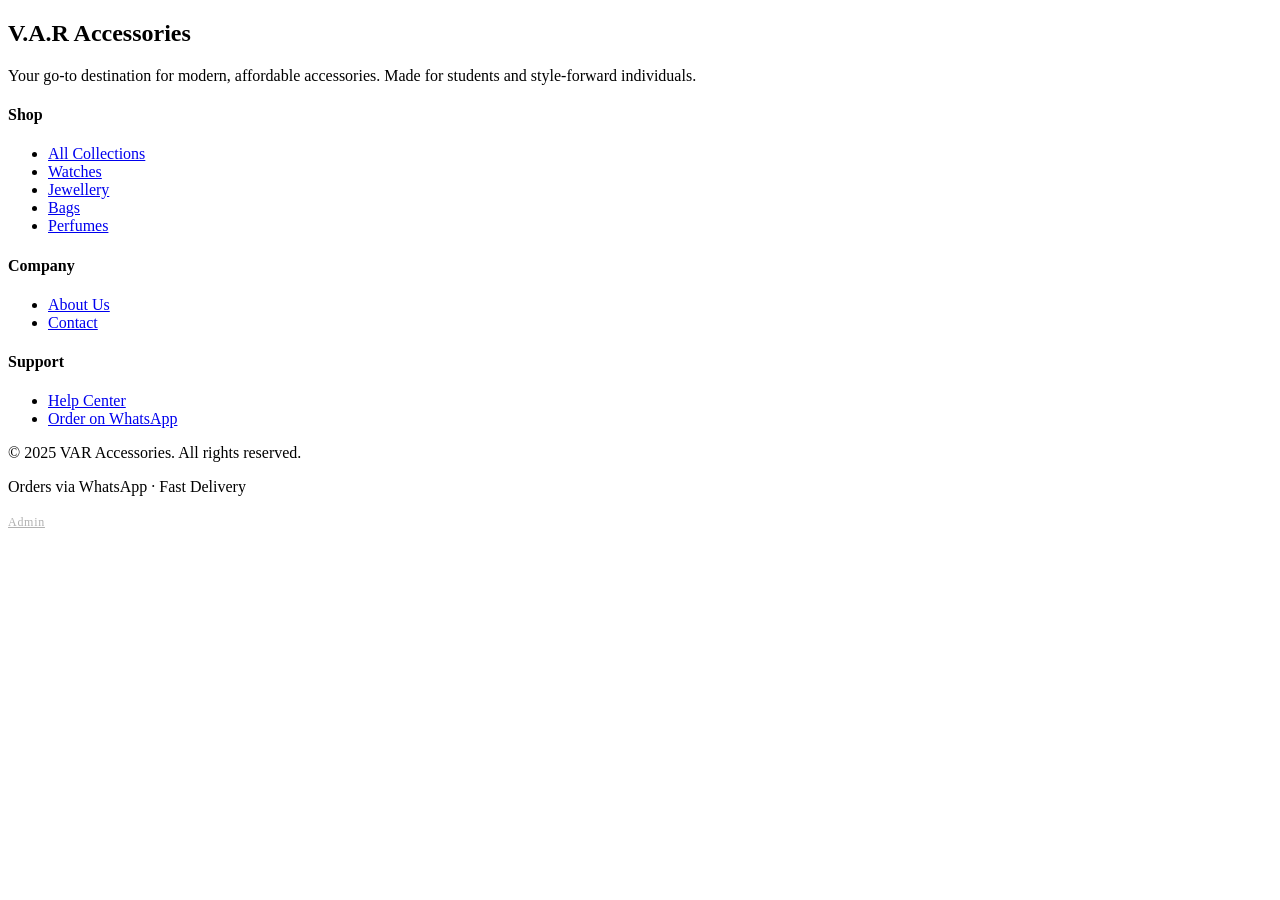
<file: COMPONENTS/footer.html>
<!DOCTYPE html>
<html>
<body>

<footer class="site-footer">
  <div class="footer-grid">

    <!-- BRAND -->
    <div class="footer-brand">
      <h2>V.A.R Accessories</h2>
      <p>Your go-to destination for modern, affordable accessories. Made for students and style-forward individuals.</p>
      <div class="footer-socials">
        <a href="#" class="social-btn"><i class="fa-brands fa-instagram"></i></a>
        <a href="#" class="social-btn"><i class="fa-brands fa-tiktok"></i></a>
        <a href="#" class="social-btn"><i class="fa-brands fa-whatsapp"></i></a>
        <a href="#" class="social-btn"><i class="fa-brands fa-twitter"></i></a>
      </div>
    </div>

    <!-- SHOP -->
    <div class="footer-col">
      <h4>Shop</h4>
      <ul>
        <li><a href="/PAGES/collections.html">All Collections</a></li>
        <li><a href="/PAGES/collections.html?cat=watches">Watches</a></li>
        <li><a href="/PAGES/collections.html?cat=jewellery">Jewellery</a></li>
        <li><a href="/PAGES/collections.html?cat=bags">Bags</a></li>
        <li><a href="/PAGES/collections.html?cat=perfume">Perfumes</a></li>
      </ul>
    </div>

    <!-- COMPANY -->
    <div class="footer-col">
      <h4>Company</h4>
      <ul>
        <li><a href="/PAGES/about.html">About Us</a></li>
        <li><a href="/PAGES/contact.html">Contact</a></li>
      </ul>
    </div>

    <!-- SUPPORT -->
    <div class="footer-col">
      <h4>Support</h4>
      <ul>
        <li><a href="/PAGES/contact.html">Help Center</a></li>
        <li><a href="#">Order on WhatsApp</a></li>
      </ul>
    </div>

  </div>

  <div class="footer-bottom">
    <p>© 2025 VAR Accessories. All rights reserved.</p>
    <p>Orders via WhatsApp · Fast Delivery</p>
    <a href="/admin.html" style="font-size: 0.75rem; opacity: 0.3; color: inherit; letter-spacing: 0.06em;" title="Admin">
  Admin
</a>
  </div>
</footer>

</body>
</html>
</file>
